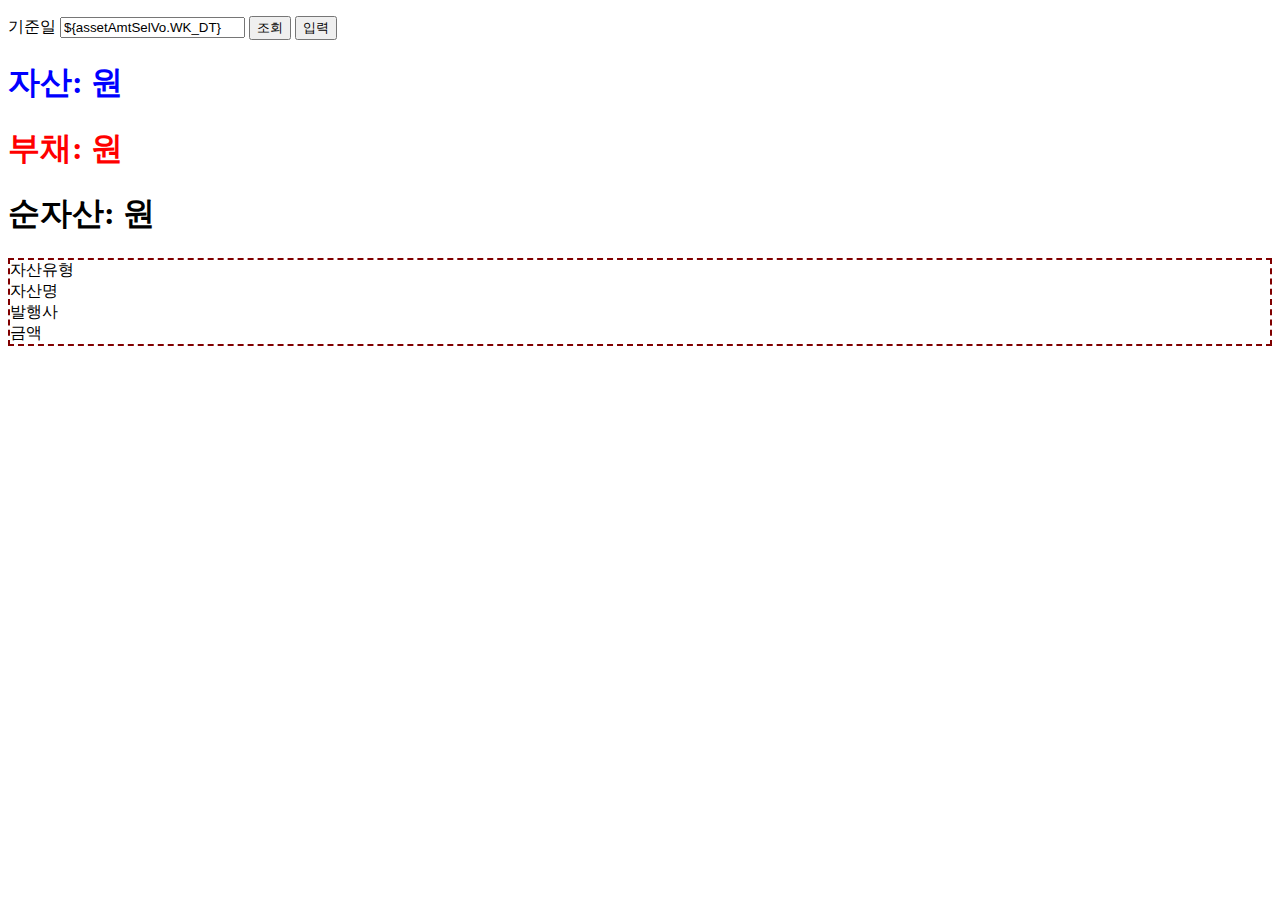
<file: src/main/resources/templates/assetAmtSel.html>
<!DOCTYPE html>
<html xmlns:th="http://www.thymeleaf.org">
<head>
    <meta charset="UTF-8">
    <link th:href="@{/css/assetAmtSel.css}" rel="stylesheet" type="text/css">
	<title>자산조회</title>
</head>
<body>
<div id="divMan">
	<p>
	<label>기준일 		</label>
	<input type="text" name="WK_DT" id="WK_DT" value=${assetAmtSelVo.WK_DT}>
	<button type="button" id="btnSer" onclick="onClick_btnSer()">조회</button>
	<button type="button" id="btnIns" onclick="onClick_btnIns()">입력</button>
	</p>
	
	<div id="total">
	<h1 style="color: blue">
		<span>자산:  </span>
		<span id="debit"></span>
		<span>원</span>
	</h1>
	<h1 style="color: red">
		<span>부채:  </span>
		<span id="credit"></span>
		<span>원</span>
	</h1>
	<h1 style="color: black">
		<span>순자산:  </span>
		<span id="netDebit"></span>
		<span>원</span>
	</h1>
	</div>

	<div class="container1">
		<div class="item" style="border: 2px dashed maroon">
			<div class="cell">자산유형</div>
			<div class="cell">자산명</div>
			<div class="cell">발행사</div>
			<div class="cell">금액</div>
		</div>
	</div>
	<div class="container2">
<!-- 		<c:forEach var="ROW" items="${LIST}" varStatus="idx">
		<div class="item" style="border: 2px solid #eee">
			<div class="cell">${ROW.ASSET_KIND_NM}</div>
			<div class="cell">${ROW.ASSET_NM}</div>
			<div class="cell">${ROW.FIRM}</div>
			<div class="cell" id="amt${idx.index}" style="text-align: right;">${ROW.AMT} 원</div>
			<script type="text/javascript">fnSetComma("amt${idx.index}")</script>
		</div>
		</c:forEach> -->
	</div>
</div>
<div id="divDtl" style="display: none;" class="wrapper">
  <div class="content">
  
	<button type="button" onclick="onClick_btnUpd()">수정</button>
	<button type="button" onclick="onClick_btnDel()">삭제</button>
	<button type="button" onclick="onClick_btnSav()">저장</button>
	<button type="button" onclick="onClick_btnCls()">닫기</button>
	<p><label>자산명 <input type="text" id="txtAssetNm"></label></p>
	<p>
		<label>자산유형 
		<select id="selAssetKind" onchange="onchange_selAssetKind()">
		<option value=''>-</option>
		</select>
		</label>
	</p>
	<p><label>발행기관 <input type="text" id="txtFirm"></label></p>
	<p><label>시작일 <input type="text" id="txtFromDt"></label></p>
	<p><label>만기일 <input type="text" id="txtToDt"></label></p>
	<p>
		<label>자동충전여부</label>
		<label><input type="radio" name="rdoChrgYn" value="true">여</label>
		<label><input type="radio" name="rdoChrgYn" value="false">부</label>
	</p>
	<p><label>자동충전조건금액 <input type="text" id="txtChrgCondAmt"></label></p>
	<p>
		<label>자동충전처 
		<select id="selChrgAsset">
		<option value=''>-</option>
		</select>
		</label>
	</p>
	<p><label>자동충전조건금액 <input type="text" id="txtChrgAmt"></label></p>
	<p>
		<label>결제처 
		<select id="selPayAsset">
		<option value=''>-</option>
		</select>
		</label>
	</p>
	<p><label>결제일 <input type="text" id="txtPayDay"></label></p>
	<p><label>집계일 <input type="text" id="txtTotDay"></label></p>
  </div>
</div>
</body>
<script th:src="@{/js/assetAmtSel.js}" charset="UTF-8"></script>
</html>
</file>
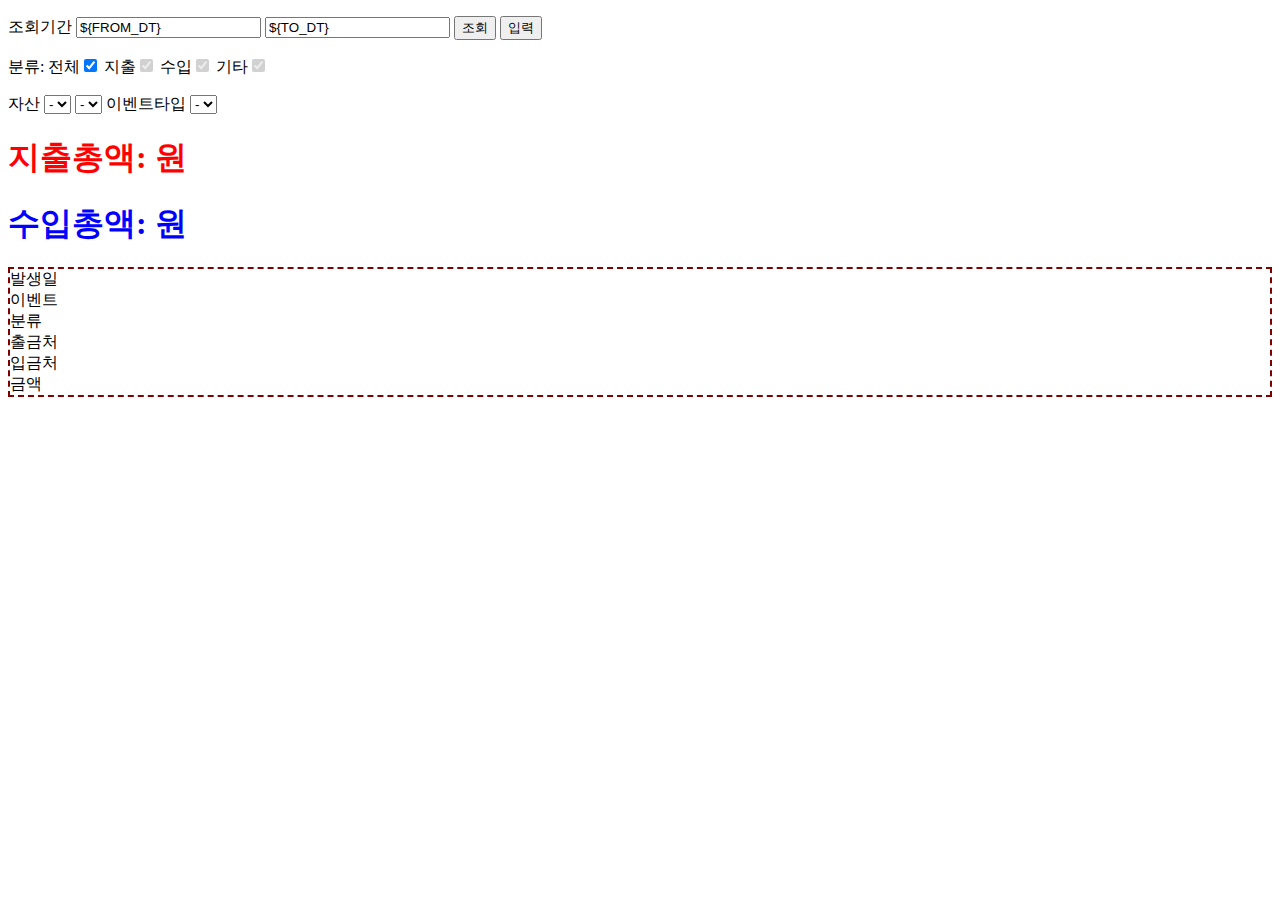
<file: src/main/resources/templates/evntAssetSel.html>
<!DOCTYPE html>
<html xmlns:th="http://www.thymeleaf.org">
<head>
    <meta charset="UTF-8">
    <link th:href="@{/css/evntAssetSel.css}" rel="stylesheet" type="text/css">
	<title>자산조회</title>
</head>
<body>
<div id="divMan">
	<input type="text" id="EVNT_NO" style="display: none;" th:value="${EVNT_NO}">
	<form method="post" action="list">
		<p>
			<label>조회기간</label>
			<input type="text" name="FROM_DT" id="FROM_DT" value=${FROM_DT}>
			<input type="text" name="TO_DT" id="TO_DT" value=${TO_DT}>
			<button type="button" onclick="onClick_btnSer()">조회</button>
			<button type="button" onclick="onClick_btnIns()">입력</button>
		</p>
		<p>
			<label>분류: </label>
			<label>전체<input type="checkbox" name='EVNT_HCLS' id='chkAll' checked="checked" onchange="onchange_chkAll()"></label>			
			<label>지출<input type="checkbox" name='EVNT_HCLS' id='chkPay' checked="checked" disabled="disabled"></label>
			<label>수입<input type="checkbox" name='EVNT_HCLS' id='chkRcv' checked="checked" disabled="disabled"></label>			
			<label>기타<input type="checkbox" name='EVNT_HCLS' id='chkEtc' checked="checked" disabled="disabled"></label>			
		</p>
		<p>
			<label id="labAsset">자산 
				<select name="PAY_ASSET_KIND" id="selAssetKind" class="PAY_ASSET_KIND" onchange="onchange_selAssetKind()">
					<option value=''>-</option>
				</select>
				<select name="PAY_ASSET" id="selAsset" class="PAY_ASSET">
					<option value=''>-</option>
				</select>
			</label>
			<label id="labEvntHcls">이벤트타입 
				<select id="selEvntHcls">
					<option value=''>-</option>
				</select>
			</label>
		</p>
	</form>
	
	<div id="total">
	<h1 style="color: red">
		<span>지출총액:  </span>
		<span id="txtPayAmt"></span>
		<span>원</span>
	</h1>
	<h1 style="color: blue">
		<span>수입총액:  </span>
		<span id="txtRcvAmt"></span>
		<span>원</span>
	</h1>
	</div>
	
	<div class="container1">
		<div class="item" style="border: 2px dashed maroon">
			<div class="cell">발생일</div>
			<div class="cell">이벤트</div>
			<div class="cell">분류</div>
			<div class="cell">출금처</div>
			<div class="cell">입금처</div>
			<div class="cell">금액</div>
		</div>
	</div>
	<div class="grdEvntList">
	</div>
</div>
<div id="divDtl" style="display: none;" class="wrapper">
  <div class="content">
  
	<button type="button" onclick="onClick_btnUpd()">수정</button>
	<button type="button" onclick="onClick_btnDel()">삭제</button>
	<button type="button" onclick="onClick_btnSav()">저장</button>
	<button type="button" onclick="onClick_btnChk()">확인</button>
	<button type="button" onclick="onClick_btnCls()">닫기</button>
		<p><label>발생일 <input type="text" id="dtlTxtWkDt"></label></p>
		<p>
			<label>이벤트 
			<select name="dtlSelEvnt" id="dtlSelEvnt" onchange="onchange_dtlSelEvnt()">
			<option value=''>-</option>
			</select>
			</label>
		</p>
		<p>
			<label id="dtlLabPayAsset">출금처 
			<select name="PAY_ASSET" id="dtlSelPayAsset" class="PAY_ASSET">
			<option value=''>-</option>
			</select>
			</label>
		</p>
		<p>
			<label id="dtlLabRcvAsset">입금처 
			<select name="RCV_ASSET" id="dtlSelRcvAsset" class="RCV_ASSET">
			<option value=''>-</option>
			</select>
			</label>
		</p>
		<p><label>액수 <input type="text" id="dtlTxtAmt"></label></p>
		<p>
			<label>이벤트타입(대분류) 
			<select name="EVNT_HCLS" id="dtlSelEvntHcls" onchange="onchange_dtlSelEvntHcls()">
			<option value=''>-</option>
			</select>
			</label>
		</p>
		<p>
			<label>이벤트타입(소분류) 
			<select name="EVNT_LCLS" id="dtlSelEvntLcls">
			<option value=''>-</option>
			</select>
			</label>
		</p>
		<p><label>거래처 <input type="text" id="dtlTxtFirm"></label></p>
		<p><label>설명 <input type="text" id="dtlTxtDtl"></label></p>
  </div>
</div>
</body>
<script th:src="@{/js/commonFunction.js}" charset="UTF-8"></script>
<script th:src="@{/js/evntAssetSel.js}" charset="UTF-8"></script>
</html>
</file>
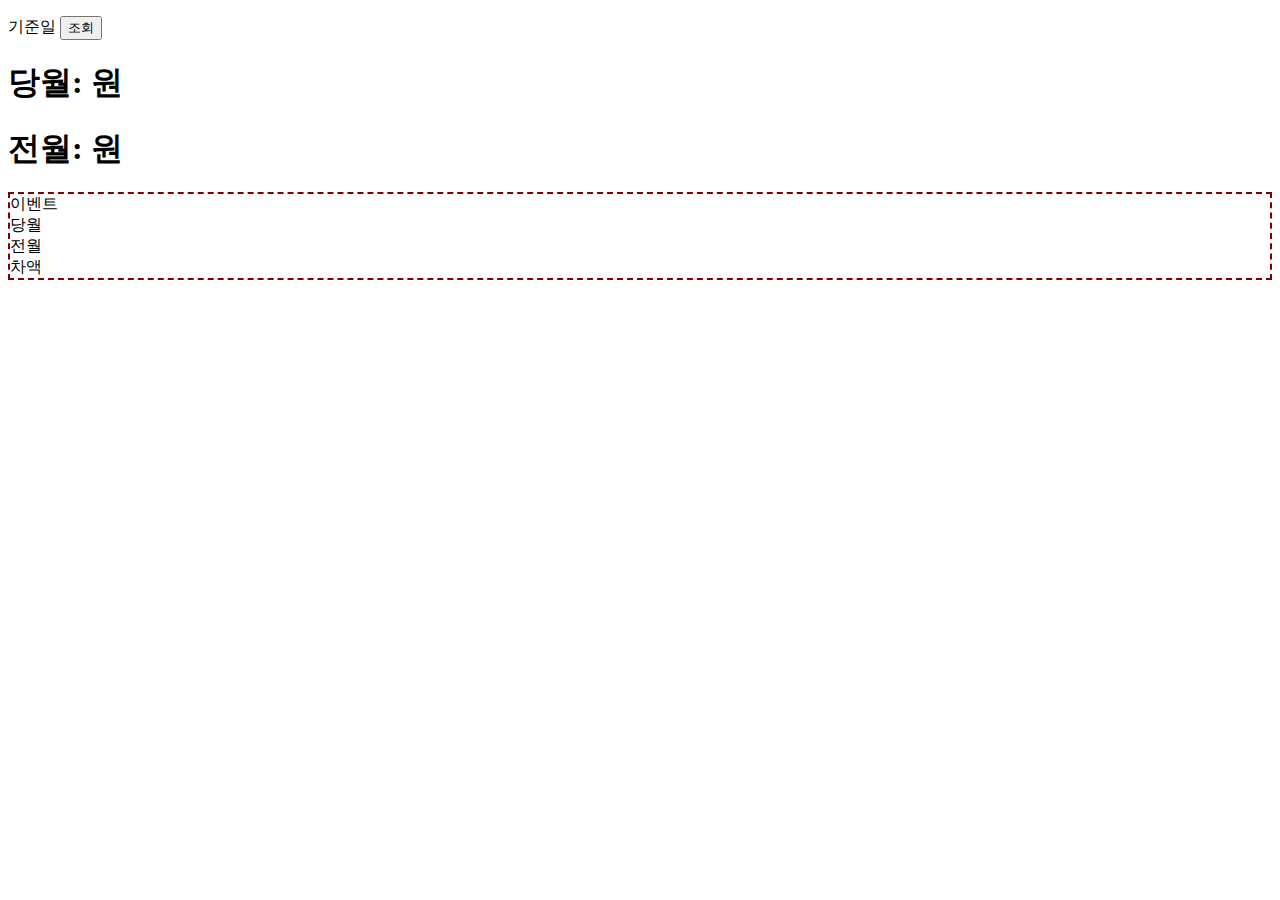
<file: src/main/resources/templates/evntAssetStat.html>
<!DOCTYPE html>
<html xmlns:th="http://www.thymeleaf.org">
<head>
	<meta charset="utf-8"> 
    <link th:href="@{/css/assetAmtSel.css}" rel="stylesheet" type="text/css">
    <title>홈페이지</title>
</head>
<body>

<div id="divMan">
	<p>
	<label>기준일 		</label>
	<button type="button" id="btnSer" onclick="onClick_btnSer()">조회</button>
	</p>
	
	<div id="total">
	<h1 style="color: black">
		<span>당월:  </span>
		<span id="txtThsSumAmt"></span>
		<span>원</span>
	</h1>
	<h1 style="color: black">
		<span>전월:  </span>
		<span id="txtBefSumAmt"></span>
		<span>원</span>
	</h1>
	</div>


	<div class="container1">
		<div class="item" style="border: 2px dashed maroon">
			<div class="cell">이벤트</div>
			<div class="cell">당월</div>
			<div class="cell">전월</div>
			<div class="cell">차액</div>
		</div>
	</div>
	<div class="grdStatList">
	</div>
</div>



</body>
<script th:src="@{/js/commonFunction.js}" charset="UTF-8"></script>
<script th:src="@{/js/evntAssetStat.js}" charset="UTF-8"></script>
</html>
</file>
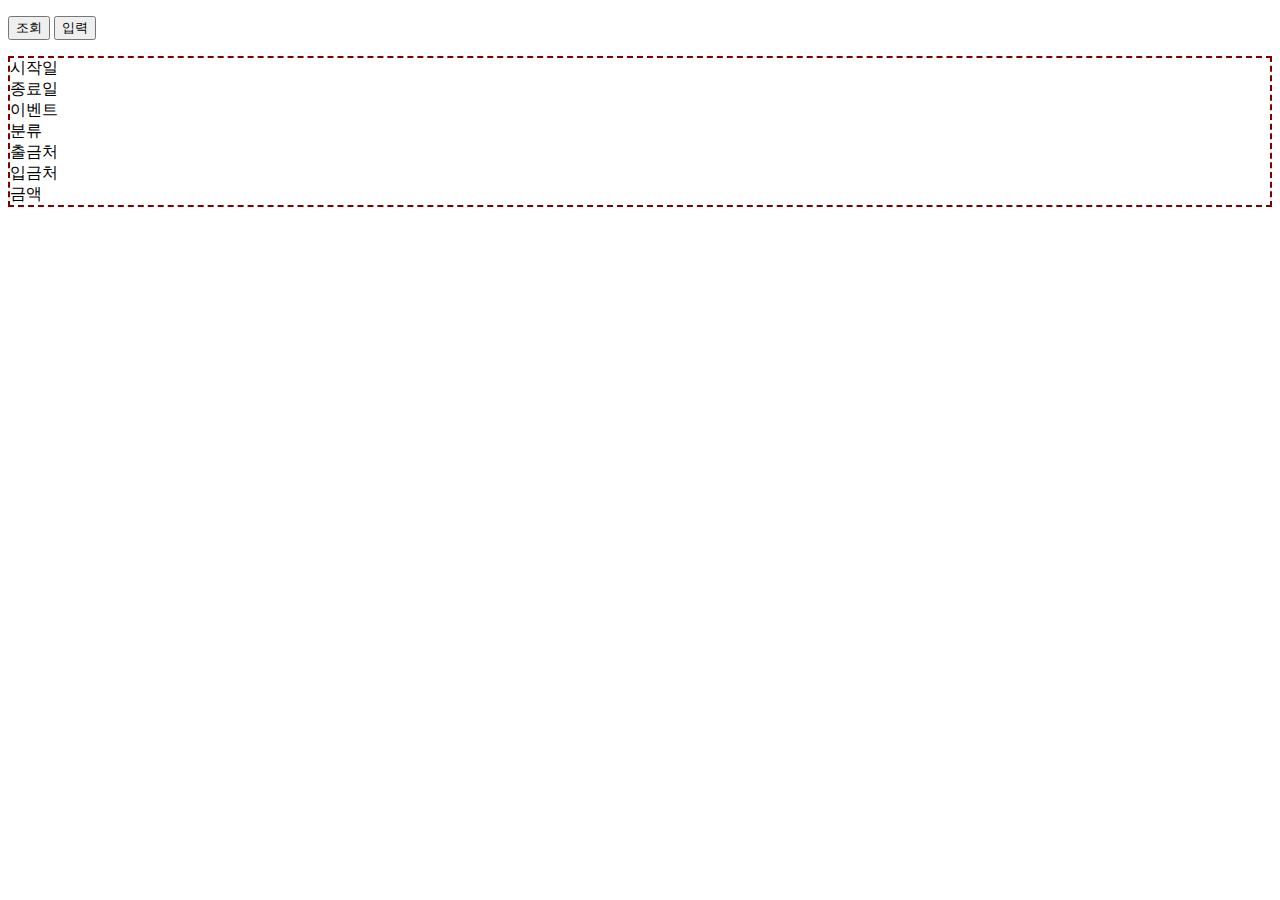
<file: src/main/resources/templates/fixEvntAssetMgr.html>
<!DOCTYPE html>
<html xmlns:th="http://www.thymeleaf.org">
<head>
    <meta charset="UTF-8">
    <link th:href="@{/css/evntAssetSel.css}" rel="stylesheet" type="text/css">
	<title>고정변동자산관리</title>
</head>
<body>
<div id="divMan">
	<input type="text" id="EVNT_NO" style="display: none;" th:value="${EVNT_NO}">
	<form method="post" action="list">
		<p>
			<button type="button" onclick="onClick_btnSer()">조회</button>
			<button type="button" onclick="onClick_btnIns()">입력</button>
		</p>
	</form>
	
	<div class="container1">
		<div class="item" style="border: 2px dashed maroon">
			<div class="cell">시작일</div>
			<div class="cell">종료일</div>
			<div class="cell">이벤트</div>
			<div class="cell">분류</div>
			<div class="cell">출금처</div>
			<div class="cell">입금처</div>
			<div class="cell">금액</div>
		</div>
	</div>
	<div class="grdEvntList">
	</div>
</div>
<div id="divDtl" style="display: none;" class="wrapper">
  <div class="content">
  
	<button type="button" onclick="onClick_btnUpd()">수정</button>
	<button type="button" onclick="onClick_btnDel()">삭제</button>
	<button type="button" onclick="onClick_btnSav()">저장</button>
	<button type="button" onclick="onClick_btnCls()">닫기</button>
		<p>
			<label>이벤트 
			<select name="EVNT" id="dtlSelEvnt" onchange="evnt_onchange()">
			<option value=''>-</option>
			</select>
			</label>
		</p>
		<p>
			<label id="labPAY_ASSET">출금처 
			<select name="PAY_ASSET" id="dtlSelPayAsset" class="PAY_ASSET">
			<option value=''>-</option>
			</select>
			</label>
		</p>
		<p>
			<label id="labRCV_ASSET">입금처 
			<select name="RCV_ASSET" id="dtlSelrcvAsset" class="RCV_ASSET">
			<option value=''>-</option>
			</select>
			</label>
		</p>
		<p><label>액수 <input type="text" id="dtlTxtAmt"></label></p>
		<p>
			<label>이벤트타입 
			<select name="EVNT_HCLS" id="dtlSelEvntHcls">
			<option value=''>-</option>
			</select>
			</label>
		</p>
		<p><label>거래처 <input type="text" id="dtlTxtFirm"></label></p>
		<p><label>설명 <input type="text" id="dtlTxtDtl"></label></p>
		<p><label>발생주기 <input type="text" id="dtlTxtEvntPer"></label></p>
		<p><label>(D:매일,W:주1,M:월1,Y:년1)</label></p>
		<p><label>발생일 <input type="text" id="dtlTxtEvntDt"></label></p>
		<p><label>시작일 <input type="text" id="dtlTxtFromDt"></label></p>
		<p><label>종료일 <input type="text" id="dtlTxtToDt"></label></p>
  </div>
</div>
</body>
<script th:src="@{/js/commonFunction.js}" charset="UTF-8"></script>
<script th:src="@{/js/fixEvntAssetMgr.js}" charset="UTF-8"></script>
</html>
</file>
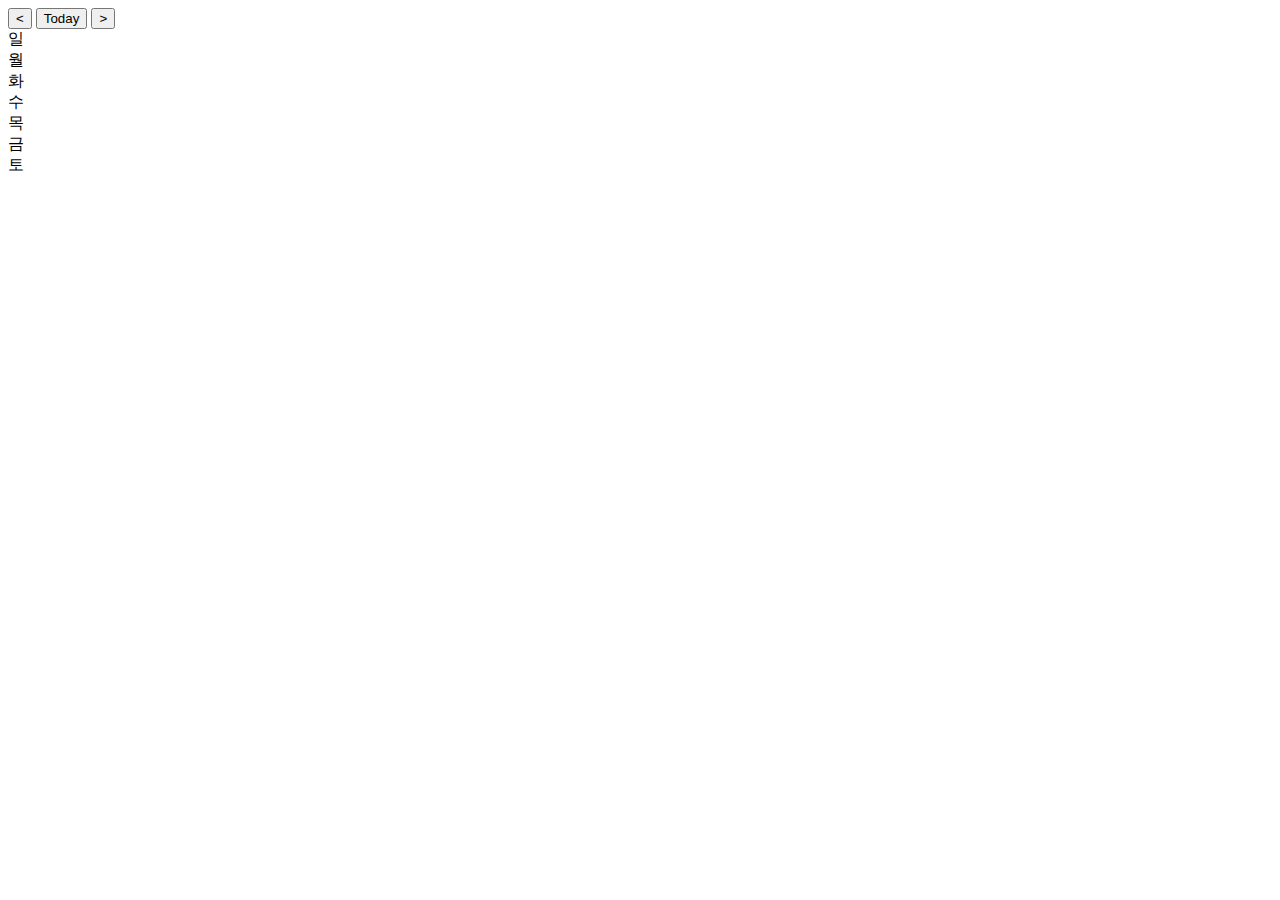
<file: src/main/resources/templates/home.html>
<!DOCTYPE html>
<html xmlns:th="http://www.thymeleaf.org">
<head>
    <meta charset="UTF-8">
    <link th:href="@{/css/home.css}" rel="stylesheet" type="text/css">
    <title>홈페이지</title>
</head>
<body>
    <div class="calendar">
        <div class="header">
            <div class="year-month" id="staMonthTitle"></div>
            <div class="nav">
                <button class="nav-btn go-prev">&lt;</button>
                <button class="nav-btn go-today">Today</button>
                <button class="nav-btn go-next">&gt;</button>
            </div>
        </div>
        <div class="main">
            <div class="days">
                <div class="day">일</div>
                <div class="day">월</div>
                <div class="day">화</div>
                <div class="day">수</div>
                <div class="day">목</div>
                <div class="day">금</div>
                <div class="day">토</div>
            </div>
            <div class="dates"></div>
        </div>
    </div>
</body>
<script th:src="@{/js/home.js}" charset="UTF-8"></script>
</html>
</file>
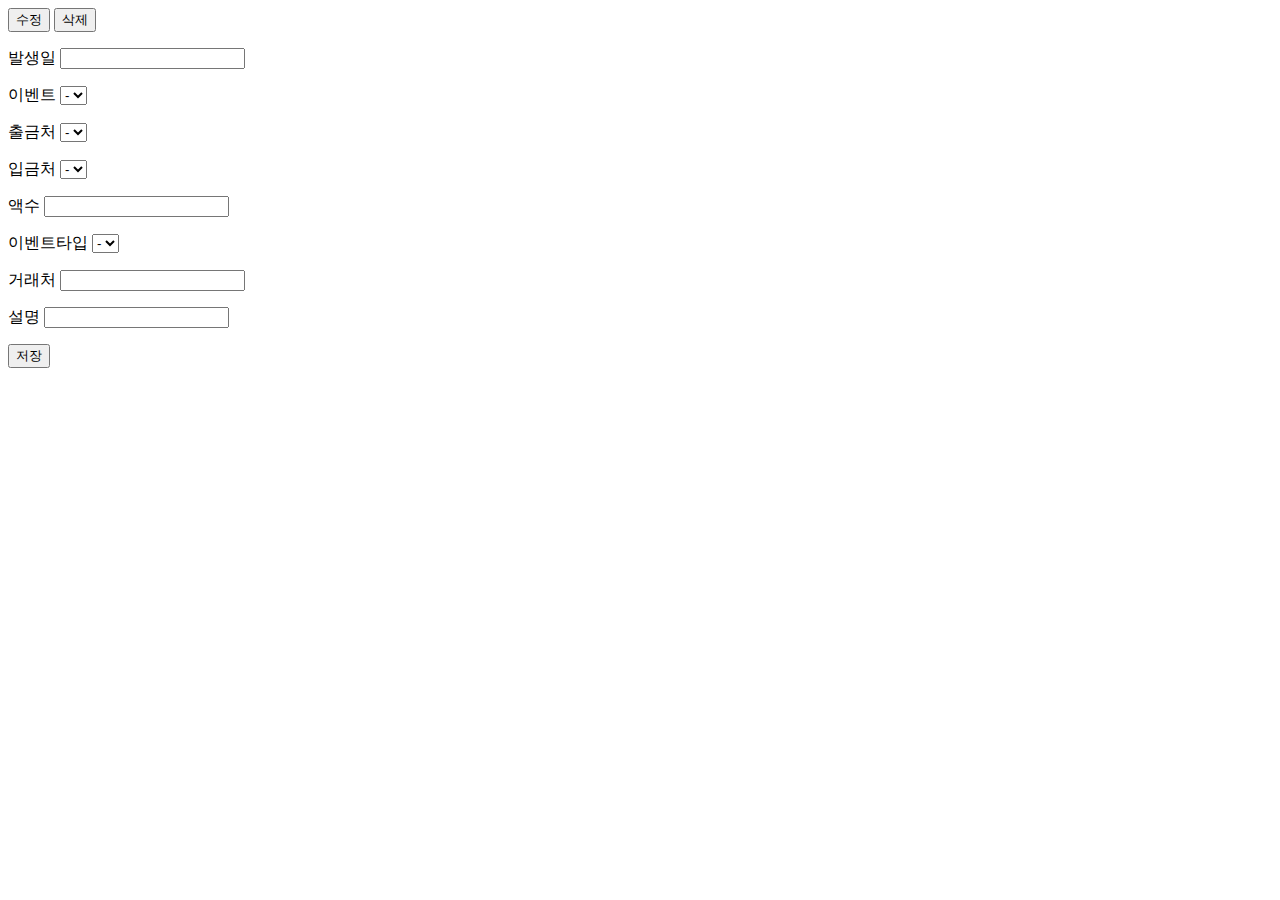
<file: src/main/resources/templates/insEvntAsset.html>
<!DOCTYPE html>
<html xmlns:th="http://www.thymeleaf.org">
<head>
    <meta charset="UTF-8">
    <link th:href="@{/css/insEvntAsset.css}" rel="stylesheet" type="text/css">
	<title>자산조회</title>
</head>
<body>
	<input type="text" id="EVNT_NO" style="display: none" th:value="${EVNT_NO}">
	<button type="button" onclick="btnUpd_onClick()">수정</button>
	<button type="button" onclick="btnDel_onClick()">삭제</button>
	<form method="post" action="isrt">
		<p><label>발생일 <input type="text" name="WK_DT" id="WK_DT"></label></p>
		<p>
			<label>이벤트 
			<select name="EVNT" id="EVNT" onchange="evnt_onchange()">
			<option value=''>-</option>
			</select>
			</label>
		</p>
		<p>
			<label id="labPAY_ASSET">출금처 
			<select name="PAY_ASSET" id="PAY_ASSET" class="PAY_ASSET">
			<option value=''>-</option>
			</select>
			</label>
		</p>
		<p>
			<label id="labRCV_ASSET">입금처 
			<select name="RCV_ASSET" id="RCV_ASSET" class="RCV_ASSET">
			<option value=''>-</option>
			</select>
			</label>
		</p>
		<p><label>액수 <input type="text" id="AMT"></label></p>
		<p>
			<label>이벤트타입 
			<select name="EVNT_HCLS" id="EVNT_HCLS">
			<option value=''>-</option>
			</select>
			</label>
		</p>
		<p><label>거래처 <input type="text" id="FIRM"></label></p>
		<p><label>설명 <input type="text" id="DTL"></label></p>

	</form>
	<button type="button" onclick="test()">저장</button>
</body>
<script th:src="@{/js/insEvntAsset.js}" charset="UTF-8"></script>
</html>
</file>
